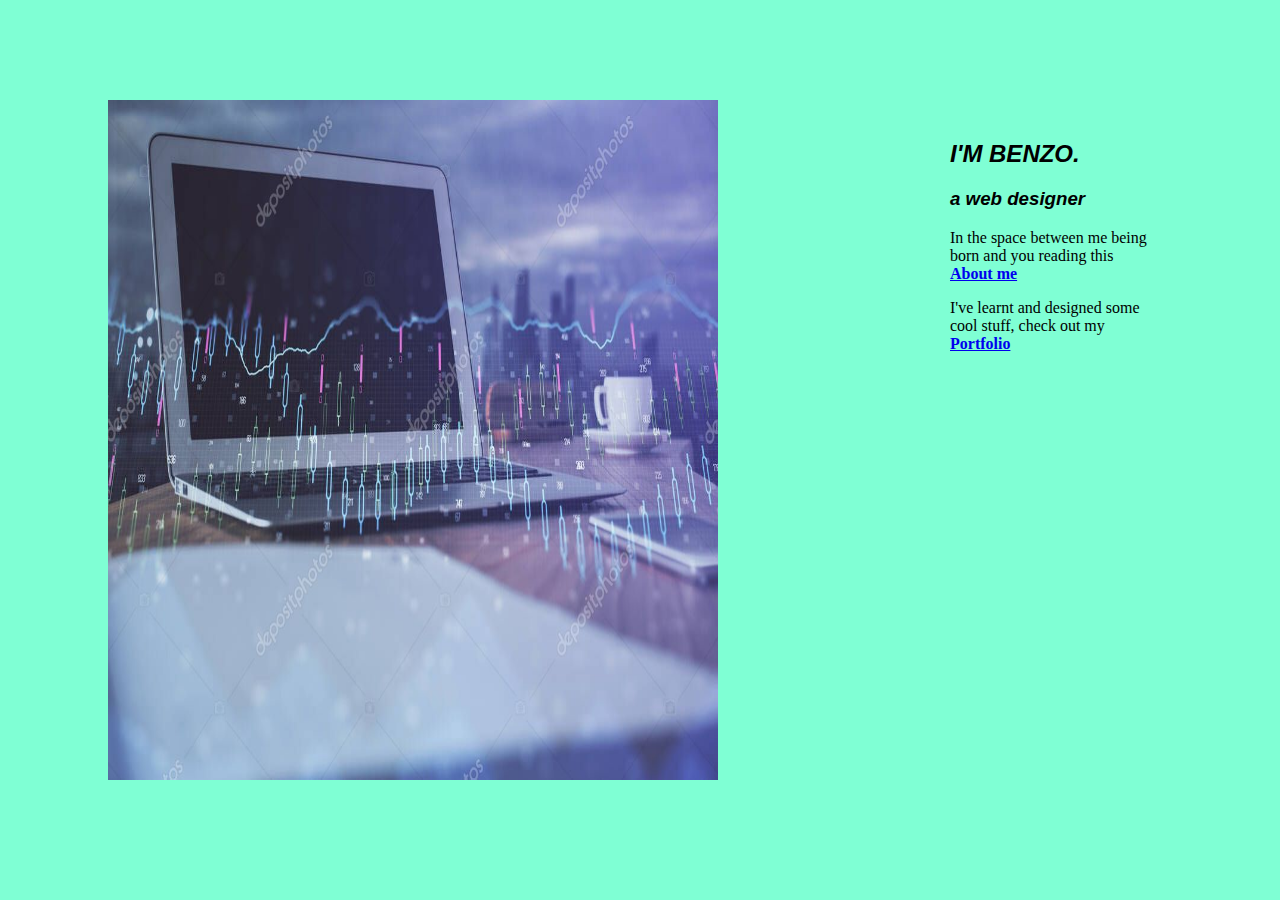
<file: index.html>
<!DOCTYPE html>
<html lang="en" dir="ltr">
  <head>
    <meta charset="utf-8">
    <title>MYPORTFOLIO</title>
    <link rel="stylesheet" href="css/styles.css">
    <style>
    div{
      border-top: 10px;
      border-bottom: 10px;
      border-left: 170px;
      border-right: 170px;
      margin-top: 50px;
      margin-bottom: 50px;
      margin-left: 50px;
      margin-right: 50px;
      padding-top: 50px;
      padding-bottom: 50px;
      padding-left: 50px;
      padding-right: 70px;
      height: fit-content;
    }
    </style>
  </head>
  <body>
    
    <div>
    <img src="images/laptop.jpeg" alt="A picture of a 
    laptop" width="610" height="680">
    </div>
    <div class="absolute">
    <h2 class="rite">I'M BENZO.</h2>
    <h3 class=" write">a web designer</h3>
     <p> In the space between me being born and you reading this <strong> 
        <a href="portfolio.html">About me</a></strong>  
      </p>
      <p>I've learnt and designed some cool stuff, check out my <strong><a href="portfolio.html">Portfolio</a></strong>
      </p>
      
   </div>
    

  </body>
</html>
</file>
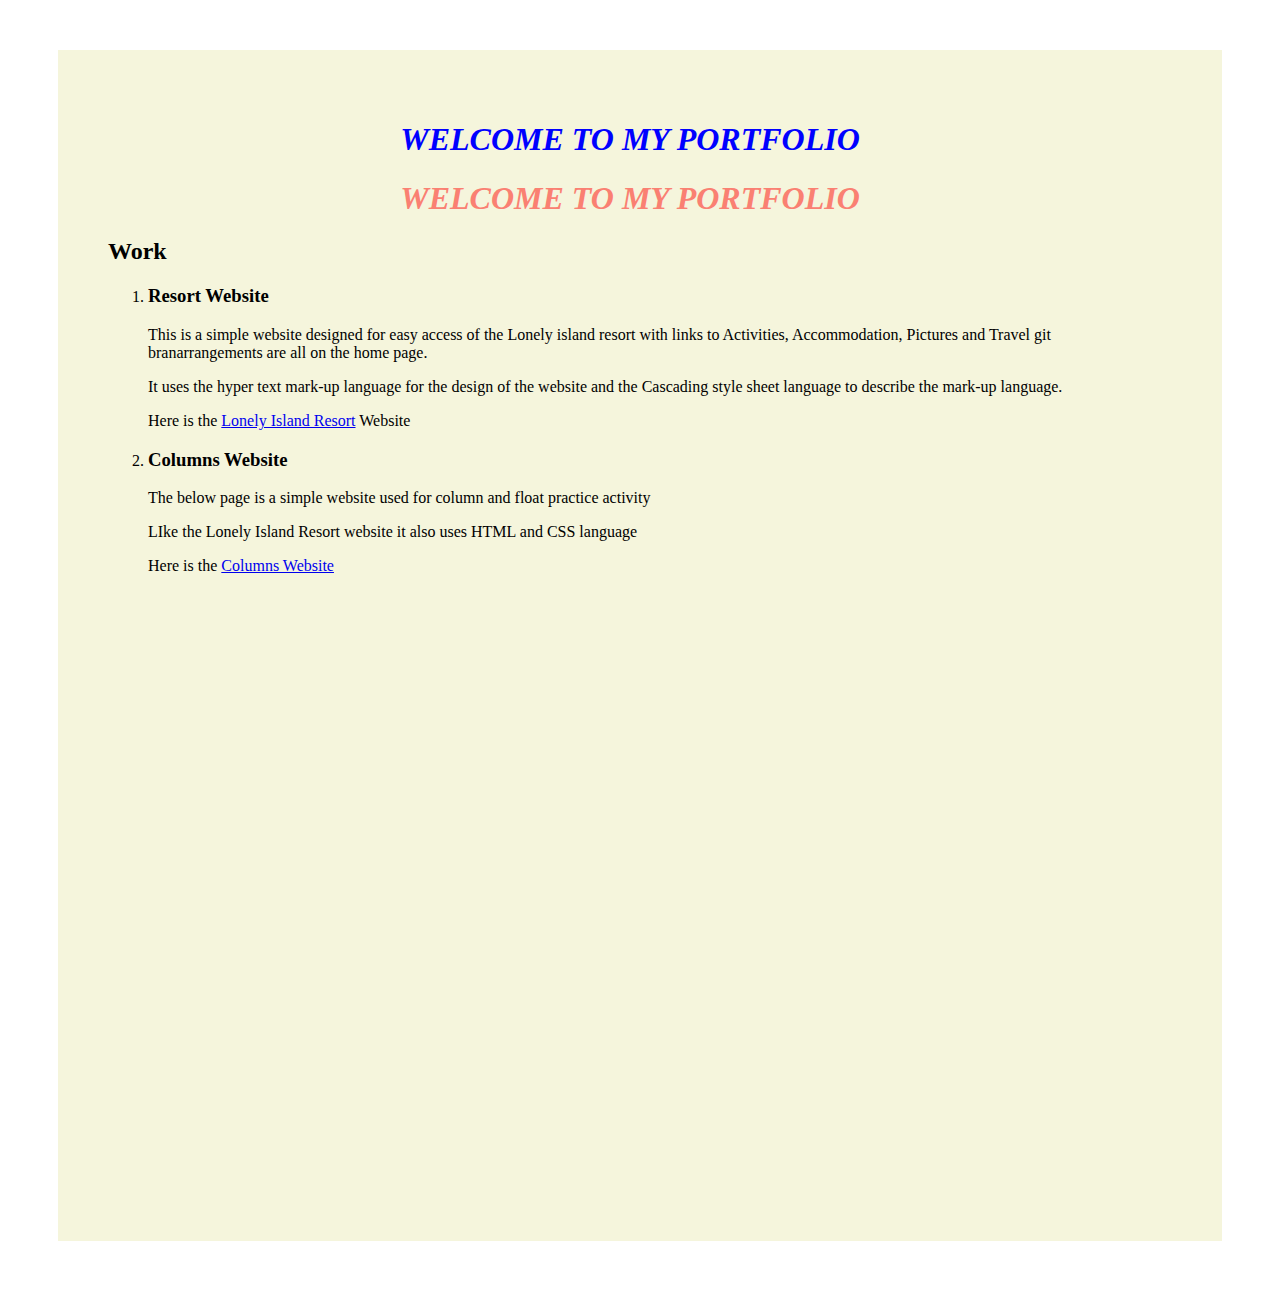
<file: portfolio.html>
<!DOCTYPE html>
<html lang="en">
<head>
    <meta charset="UTF-8">
    <meta name="viewport" content="width=device-width, initial-scale=1.0">
    <title>Portfolio</title>
    <link rel="stylesheet" href="portfolio.css">
    <style>
        
        div{
          background-color: beige;
          border-top: 10px;
          border-bottom: 10px;
          border-left: 100px;
          border-right: 100px;
          margin-top: 50px;
          margin-bottom: 50px;
          margin-left: 50px;
          margin-right: 50px;
          padding-top: 50px;
          padding-bottom: 650px;
          padding-left: 50px;
          padding-right: 70px;
          height: fit-content;
        }
        </style>
</head>
<body>
    <div>
    <h1 class="color"><em>WELCOME TO MY PORTFOLIO</em></h1>
    <h1 class="yellow"><em>WELCOME TO MY PORTFOLIO</em></h1>
    <h2>Work</h2>
    <ol>
        <li><h3>Resort Website</h3></li>
        <p>This is a simple website designed for easy access of the Lonely island
            resort with links to Activities, Accommodation, Pictures and Travel 
            git branarrangements
            are all on the home page.
        </p>
        <p>It uses the hyper text mark-up language for the design of the
            website and the Cascading style sheet language to describe
            the mark-up language.</p>
        <p>Here is the <a href="https://benzo26.github.io/Resortweb/">Lonely Island Resort</a>
             Website</p>
        <li><h3>Columns Website</h3></li>
        <p>The below page is a simple website used for column and float
            practice activity
        </p>
        <p>LIke the Lonely Island Resort website it also uses HTML and CSS 
            language
        </p>
        <p>Here is the <a href="https://benzo26.github.io/Columns/"> Columns Website</a></p>
    </ol>
    
    </div>
</body>
</html>
</file>
<file: css/styles.css>
img{
    float: left;
}
body{
    background-color: aquamarine;
}
.absolute {
    position: absolute;
    top: 20px;
    right: 10px;
    left: 850px
}
.write{
    font-style: oblique;
    font-family: 'Gill Sans', 'Gill Sans MT', Calibri, 'Trebuchet MS', sans-serif;
}
.rite{
    font-style: italic;
    font-family: Impact, Haettenschweiler, 'Arial Narrow Bold', sans-serif;
}
</file>
<file: portfolio.css>
h1{
    text-align: center;
}
.color{
    color: blue;
}
.grey{
    color: red;
}
.yellow{
    color: salmon;
}
.pages{
    font-weight: bold;
}
</file>
